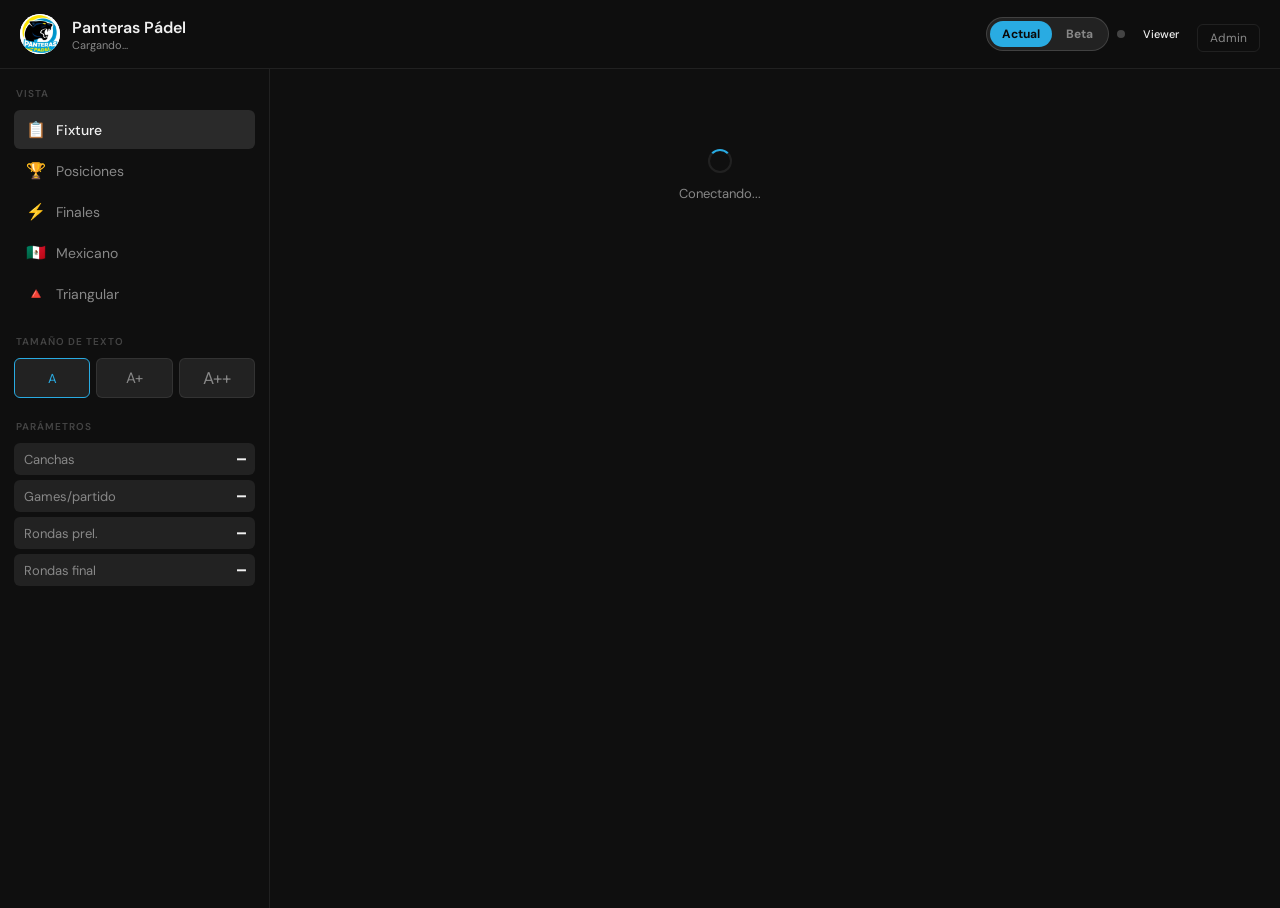
<file: static/index.html>
<!DOCTYPE html>
<html lang="es">
<head>
<meta charset="UTF-8">
<meta name="viewport" content="width=device-width, initial-scale=1.0, maximum-scale=1.0">
<title>Panteras Pádel 🐆</title>
<link rel="icon" type="image/png" href="/static/panteras.png">
<link rel="apple-touch-icon" href="/static/panteras.png">
<link rel="preconnect" href="https://fonts.googleapis.com">
<link href="https://fonts.googleapis.com/css2?family=DM+Sans:wght@300;400;500;600&family=DM+Mono:wght@400;500&display=swap" rel="stylesheet">
<link rel="stylesheet" href="/static/main.css?v=20261117">
</head>
<body>

<div class="mob-overlay" id="overlay" onclick="closeSidebar()"></div>

<!-- ── Header ── -->
<header class="hdr">
  <button class="mob-menu" onclick="toggleSidebar()">☰</button>
  <div class="hdr-logo" style="width:40px;height:40px">
    <img src="/static/panteras.png" style="width:40px;height:40px;object-fit:contain;border-radius:50%;background:#fff" alt="Panteras">
  </div>
  <div>
    <div class="hdr-name" id="hdr-nombre">Panteras Pádel</div>
    <div class="hdr-sub"  id="hdr-sub">Cargando...</div>
  </div>
  <div class="hdr-right">
    <nav class="ver-switch" aria-label="Versión de la app">
      <a class="ver-op" href="/" data-ver="actual" aria-current="page">Actual</a>
      <a class="ver-op" href="/beta" data-ver="beta" title="Probar la nueva versión del fixture">Beta</a>
    </nav>
    <div class="ws-dot" id="ws-dot" title="Conexión en tiempo real"></div>
    <span class="role-badge" id="role-badge">Viewer</span>
    <button class="btn-ghost" style="padding:5px 12px;font-size:12px" onclick="showLogin()">Admin</button>
  </div>
</header>

<div class="layout">

  <!-- ── Sidebar ── -->
  <aside class="sidebar" id="sidebar">
    <div class="s-sec">
      <div class="s-lbl">Vista</div>
      <button class="nav-btn active" id="nav-fixture" onclick="setFixtureView('todas')">
        <span class="nav-icon">📋</span> Fixture
      </button>
      <div id="submenu-canchas" style="margin-left:12px;margin-top:2px;display:flex;flex-direction:column;gap:2px"></div>
      <button class="nav-btn" id="nav-posiciones" onclick="setTab('posiciones')">
        <span class="nav-icon">🏆</span> Posiciones
      </button>
      <button class="nav-btn" id="nav-finales" onclick="setTab('finales')">
        <span class="nav-icon">⚡</span> Finales
      </button>
      <button class="nav-btn" id="nav-mexicano" onclick="setTab('mexicano')">
        <span class="nav-icon">🇲🇽</span> Mexicano
      </button>
      <button class="nav-btn" id="nav-triangular" onclick="setTab('triangular')">
        <span class="nav-icon">🔺</span> Triangular
      </button>
      <button class="nav-btn" id="nav-torneo" onclick="setTab('torneo')" style="display:none">
        <span class="nav-icon">🏆</span> Torneo
      </button>
    </div>

    <div class="s-sec" id="sidebar-admin" style="display:none">
      <div class="s-lbl">Admin</div>
      <button class="nav-btn" id="nav-config"    onclick="setTab('config')">
        <span class="nav-icon">⚙️</span> Configuración
      </button>
      <button class="nav-btn" id="nav-jugadores" onclick="setTab('jugadores')">
        <span class="nav-icon">👥</span> Jugadores
      </button>

      <!-- Modos visibles -->
      <div style="margin-top:8px;padding:8px 10px;background:var(--surf2);border-radius:var(--rsm)">
        <div style="font-size:10px;font-weight:600;color:var(--txt3);letter-spacing:.08em;text-transform:uppercase;margin-bottom:8px">
          Modos visibles
        </div>
        <label style="display:flex;align-items:center;gap:8px;font-size:13px;color:var(--txt2);cursor:pointer;margin-bottom:6px">
          <input type="checkbox" id="toggle-mexicano"   onchange="toggleModo('mexicano',this.checked)"   style="accent-color:#29ABE2">
          Mexicano
        </label>
        <label style="display:flex;align-items:center;gap:8px;font-size:13px;color:var(--txt2);cursor:pointer">
          <input type="checkbox" id="toggle-triangular" onchange="toggleModo('triangular',this.checked)" style="accent-color:#29ABE2">
          Triangular
        </label>
      </div>

      <div style="margin-top:10px;display:flex;flex-direction:column;gap:6px">
        <button class="btn-sec" id="btn-keepalive" onclick="toggleKeepAlive()"
          style="display:flex;align-items:center;gap:8px;justify-content:center">
          <span id="ka-dot" style="width:8px;height:8px;border-radius:50%;background:var(--txt3);flex-shrink:0"></span>
          <span id="ka-label">Mantener activo</span>
        </button>
        <button class="btn-danger" onclick="confirmReset()">🗑 Nuevo torneo</button>
      </div>
    </div>

    <!-- Tamaño de texto (cada usuario, por dispositivo) -->
    <div class="s-sec">
      <div class="s-lbl">Tamaño de texto</div>
      <div style="display:flex;gap:6px">
        <button class="btn-sec fz-btn" style="flex:1;margin-top:0;font-size:13px" onclick="setFontSize(0)">A</button>
        <button class="btn-sec fz-btn" style="flex:1;margin-top:0;font-size:15px" onclick="setFontSize(1)">A+</button>
        <button class="btn-sec fz-btn" style="flex:1;margin-top:0;font-size:17px" onclick="setFontSize(2)">A++</button>
      </div>
    </div>

    <!-- Parámetros -->
    <div class="s-sec" id="params-display">
      <div class="s-lbl">Parámetros</div>
      <div class="param-row"><span class="param-lbl">Canchas</span>      <span id="p-canchas"  class="pts-val" style="font-size:14px">—</span></div>
      <div class="param-row"><span class="param-lbl">Games/partido</span><span id="p-games"    class="pts-val" style="font-size:14px">—</span></div>
      <div class="param-row"><span class="param-lbl">Rondas prel.</span> <span id="p-rondas"   class="pts-val" style="font-size:14px">—</span></div>
      <div class="param-row"><span class="param-lbl">Rondas final</span> <span id="p-rondas-f" class="pts-val" style="font-size:14px">—</span></div>
    </div>

    <div class="s-sec">
      <div class="hint-box" id="hint-tiempo" style="display:none"></div>
    </div>
  </aside>

  <!-- ── Contenido principal ── -->
  <main class="main" id="main-content">
    <div class="empty">
      <div class="spinner"></div>
      <div style="margin-top:12px;font-size:13px;color:var(--txt2)">Conectando...</div>
    </div>
  </main>

</div>

<!-- ── Login modal ── -->
<div id="login-wrap" style="display:none;position:fixed;inset:0;z-index:300;
  background:rgba(0,0,0,.7);align-items:center;justify-content:center">
  <div class="login-card">
    <div class="login-title">🔐 Acceso admin</div>
    <div class="login-sub">Ingresá la contraseña para editar</div>
    <input class="login-in" type="password" id="login-pass" placeholder="Contraseña"
      onkeydown="if(event.key==='Enter')doLogin()">
    <button class="btn-main" onclick="doLogin()">Entrar</button>
    <div class="login-err" id="login-err"></div>
    <br>
    <button class="btn-ghost" onclick="hideLogin()">Cancelar</button>
  </div>
</div>

<!-- ── Scripts (orden importa: app primero, luego los módulos) ── -->
<script src="/static/js/app.js?v=20261117b"></script>
<script src="/static/js/americano.js?v=20261117b"></script>
<script src="/static/js/mexicano.js?v=20261117b"></script>
<script src="/static/js/triangular.js?v=20261102"></script>
<script src="/static/js/torneo.js?v=20261102"></script>
<script src="/static/js/beta.js?v=20261117"></script>

</body>
</html>
</file>
<file: static/main.css>
:root {
  --bg:#0f0f0f; --surf:#1a1a1a; --surf2:#222; --surf3:#2a2a2a;
  --brd:rgba(255,255,255,0.08); --brd2:rgba(255,255,255,0.14);
  --txt:#f0f0f0; --txt2:#888; --txt3:#444;
  --green:#29ABE2; --green-d:rgba(41,171,226,0.15);
  --blue:#0a84ff;  --blue-d:rgba(10,132,255,0.12);
  --amber:#FFD700; --amber-d:rgba(255,215,0,0.15);
  --red:#ff453a;   --red-d:rgba(255,69,58,0.12);
  --r:10px; --rsm:6px;
}
*{box-sizing:border-box;margin:0;padding:0}
body{font-family:'DM Sans',sans-serif;background:var(--bg);color:var(--txt);min-height:100vh;font-size:15px}
button{font-family:'DM Sans',sans-serif;cursor:pointer}
input{font-family:'DM Sans',sans-serif}

/* ── Header ── */
.hdr{display:flex;align-items:center;gap:12px;padding:14px 20px;border-bottom:1px solid var(--brd);
  position:sticky;top:0;background:rgba(15,15,15,.94);backdrop-filter:blur(14px);z-index:100}
.hdr-logo{width:34px;height:34px;background:transparent;border-radius:9px;
  display:flex;align-items:center;justify-content:center;font-size:16px;flex-shrink:0}
.hdr-name{font-size:16px;font-weight:600}
.hdr-sub{font-size:11px;color:var(--txt2)}
.hdr-right{margin-left:auto;display:flex;align-items:center;gap:8px}
.role-badge{font-size:11px;padding:3px 10px;border-radius:20px;font-weight:500}
.role-admin{background:rgba(41,171,226,.15);color:#29ABE2}
.role-viewer{background:var(--surf2);color:var(--txt2)}
.ver-switch{display:flex;gap:2px;padding:3px;border-radius:20px;background:var(--surf2);border:1px solid var(--brd2)}
.ver-op{font-size:12px;font-weight:700;padding:5px 12px;border-radius:16px;text-decoration:none;white-space:nowrap;
  color:var(--txt2);transition:background .15s,color .15s}
.ver-op:hover{color:var(--txt)}
.ver-op[aria-current="page"]{background:#29ABE2;color:#0a0a0a}
.ver-op[data-ver="beta"][aria-current="page"]{background:#FFD700}
.ws-dot{width:8px;height:8px;border-radius:50%;background:var(--txt3);flex-shrink:0}
.ws-dot.ok{background:#29ABE2}

/* ── Layout ── */
.layout{display:flex;min-height:calc(100vh - 61px)}
.sidebar{width:270px;min-width:270px;border-right:1px solid var(--brd);padding:18px 14px;
  overflow-y:auto;position:sticky;top:61px;height:calc(100vh - 61px)}
.main{flex:1;padding:20px;overflow-y:auto;max-width:900px}

/* ── Sidebar ── */
.s-lbl{font-size:10px;font-weight:600;letter-spacing:.1em;color:var(--txt3);
  text-transform:uppercase;margin-bottom:10px;padding-left:2px}
.s-sec{margin-bottom:22px}
.nav-btn{width:100%;text-align:left;padding:9px 12px;background:transparent;
  border:none;border-radius:var(--rsm);color:var(--txt2);font-size:14px;
  display:flex;align-items:center;gap:10px;transition:all .15s;margin-bottom:2px}
.nav-btn:hover{background:var(--surf2);color:var(--txt)}
.nav-btn.active{background:var(--surf3);color:var(--txt);font-weight:500}
.nav-icon{font-size:16px;width:20px;text-align:center}
.param-row{display:flex;align-items:center;justify-content:space-between;
  padding:7px 10px;background:var(--surf2);border-radius:var(--rsm);margin-bottom:5px}
.param-lbl{font-size:13px;color:var(--txt2)}
.p-in{width:58px;background:var(--surf3);border:1px solid var(--brd2);border-radius:5px;
  color:var(--txt);font-family:'DM Mono',monospace;font-size:13px;font-weight:500;
  text-align:center;padding:4px;outline:none}
.p-in:focus{border-color:#29ABE2}
.hint-box{background:rgba(41,171,226,.1);border:1px solid rgba(41,171,226,.25);
  border-radius:var(--rsm);padding:10px 12px;font-size:12px;color:#29ABE2;margin-top:8px;line-height:1.6}
.sug-op{display:flex;align-items:center;gap:10px;width:100%;margin-top:5px;padding:7px 10px;
  background:var(--surf2);border:1px solid var(--brd);border-radius:var(--rsm);
  color:var(--txt2);font-size:12px;line-height:1.35;text-align:left;cursor:pointer}
.sug-op:hover{border-color:var(--brd2)}
.sug-op strong{color:var(--txt)}
.sug-op.activa{background:rgba(41,171,226,.16);border-color:#29ABE2}
.sug-op.fuera .sug-txt{opacity:.6}
.sug-n{flex:0 0 26px;font-family:'DM Mono',monospace;font-size:16px;font-weight:500;color:var(--txt);text-align:center}
.sug-txt{flex:1;min-width:0}
.sug-tags{flex:0 0 auto;display:flex;flex-direction:column;align-items:flex-end;gap:3px}
.sug-tags:empty{display:none}
.sug-tag{padding:2px 7px;border-radius:10px;background:var(--amber);color:#000;font-size:10px;font-weight:700;white-space:nowrap}
.sug-tag.todos{background:var(--green)}
.sug-estado{margin-top:8px;font-weight:600}
.sug-estado.ok{color:var(--green)}
.sug-estado.warn{color:var(--amber)}
.sug-nota{margin-top:6px;font-size:11px;color:var(--txt2)}
.btn-main{width:100%;padding:10px;background:var(--green);border:none;border-radius:var(--r);
  color:#0a0a0a;font-size:14px;font-weight:600;margin-top:6px;transition:opacity .15s}
.btn-main:hover{opacity:.85}
.btn-sec{width:100%;padding:8px;background:var(--surf2);border:1px solid var(--brd);
  border-radius:var(--rsm);color:var(--txt2);font-size:13px;margin-top:5px;transition:all .15s}
.btn-sec:hover{background:var(--surf3);color:var(--txt)}
.btn-danger{width:100%;padding:8px;background:var(--red-d);border:1px solid rgba(255,69,58,.2);
  border-radius:var(--rsm);color:var(--red);font-size:13px;margin-top:5px}

/* ── Cards ── */
.card{background:var(--surf);border:1px solid var(--brd);border-radius:var(--r);
  overflow:hidden;margin-bottom:12px}
.card-hdr{padding:11px 16px;border-bottom:1px solid var(--brd);
  display:flex;align-items:center;justify-content:space-between;gap:8px}
.card-title{font-size:13px;font-weight:600}
.badge{font-size:11px;padding:3px 9px;border-radius:20px;font-weight:500;border:1px solid transparent}

/* ── Fixture rows ── */
.partido-row{display:flex;align-items:center;gap:10px;padding:11px 16px;
  border-bottom:1px solid var(--brd);transition:background .1s}
.partido-row:last-child{border-bottom:none}
.partido-row:hover{background:var(--surf2)}
.g-pill{width:26px;height:26px;border-radius:50%;font-size:11px;font-weight:700;
  display:flex;align-items:center;justify-content:center;flex-shrink:0}
.equipos{flex:1;min-width:0}
.e-names{font-size:13px;font-weight:500;line-height:1.4}
.e-sep{color:var(--txt3);margin:0 5px;font-weight:300}
.e-vs{color:var(--txt3);margin:0 8px;font-size:12px}
.descansan{font-size:11px;color:var(--txt3);font-style:italic;margin-top:2px}
.games-wrap{display:flex;align-items:center;gap:6px;flex-shrink:0}
.g-in{width:46px;background:var(--surf3);border:1px solid var(--brd2);border-radius:var(--rsm);
  color:var(--txt);font-family:'DM Mono',monospace;font-size:16px;font-weight:600;
  text-align:center;padding:6px 4px;outline:none;transition:border-color .15s;
  -moz-appearance:textfield}
.g-in:focus{box-shadow:0 0 0 3px rgba(41,171,226,.15)}
.g-in:disabled{opacity:.4;cursor:not-allowed}
.g-in.g-error{border-color:var(--red)!important;color:var(--red);box-shadow:0 0 0 3px var(--red-d)}
.g-in::-webkit-inner-spin-button,
.g-in::-webkit-outer-spin-button{-webkit-appearance:none;margin:0}
.g-dash{color:var(--txt3);font-size:13px}
.pts-chip{font-size:10px;font-weight:600;padding:2px 6px;border-radius:4px;margin-left:4px}

/* ── Tabla de posiciones ── */
.pos-table{width:100%;border-collapse:collapse}
.pos-table th{font-size:11px;font-weight:600;color:var(--txt3);letter-spacing:.06em;
  text-transform:uppercase;padding:9px 12px;text-align:center;border-bottom:1px solid var(--brd)}
.pos-table th:nth-child(2){text-align:left}
.pos-table td{padding:10px 12px;border-bottom:1px solid var(--brd);text-align:center;font-size:13px}
.pos-table td:nth-child(2){text-align:left;font-weight:500}
.pos-table tr:last-child td{border-bottom:none}
.rk{width:26px;height:26px;border-radius:50%;display:inline-flex;align-items:center;
  justify-content:center;font-size:12px;font-weight:800;background:var(--surf3);color:#aaa}
.rk.g{background:#C9A84C;color:#000}
.rk.s{background:#29ABE2;color:#000}
.rk.b{background:#7a5c3e;color:#fff}
.pts-val{font-family:'DM Mono',monospace;font-weight:600;font-size:15px}
.dif-p{color:var(--green)} .dif-n{color:var(--red)}

/* ── Finales ── */
.copa-bar{display:flex;align-items:center;justify-content:space-between;
  padding:10px 16px;font-size:13px;font-weight:600}
.cls-chip{font-size:12px;padding:4px 10px;border-radius:20px;border:1px solid}

/* ── Admin / Jugadores ── */
.jug-row{display:flex;align-items:center;gap:6px;margin-bottom:5px}
.jug-num{font-size:11px;color:var(--txt3);min-width:18px;text-align:right;
  font-family:'DM Mono',monospace}
.jug-dot{width:8px;height:8px;border-radius:50%;flex-shrink:0}
.jug-in{flex:1;background:var(--surf2);border:1px solid transparent;
  border-radius:var(--rsm);color:var(--txt);font-size:13px;padding:6px 10px;outline:none}
.jug-in:focus{border-color:var(--brd2)}
.grp-sel{background:var(--surf2);border:1px solid var(--brd);border-radius:var(--rsm);
  color:var(--txt2);font-size:12px;padding:4px 6px;outline:none;width:52px}

/* ── Login ── */
.login-card{background:var(--surf);border:1px solid var(--brd);border-radius:var(--r);
  padding:32px;width:320px;text-align:center}
.login-title{font-size:18px;font-weight:600;margin-bottom:6px}
.login-sub{font-size:13px;color:var(--txt2);margin-bottom:24px}
.login-in{width:100%;background:var(--surf2);border:1px solid var(--brd2);
  border-radius:var(--rsm);color:var(--txt);font-size:15px;
  padding:10px 14px;outline:none;margin-bottom:10px;text-align:center}
.login-in:focus{border-color:#29ABE2}
.login-err{font-size:12px;color:var(--red);margin-top:6px;min-height:16px}
.btn-ghost{background:transparent;border:1px solid var(--brd);border-radius:var(--rsm);
  color:var(--txt2);font-size:13px;padding:7px 16px;margin-top:8px}

/* ── Vacío / Loading ── */
.empty{text-align:center;padding:60px 20px;color:var(--txt3)}
.empty-ico{font-size:40px;margin-bottom:10px}
.spinner{width:24px;height:24px;border:2px solid var(--brd);border-top-color:#29ABE2;
  border-radius:50%;animation:spin .7s linear infinite;margin:0 auto}
@keyframes spin{to{transform:rotate(360deg)}}

/* ── Toast ── */
.toast{position:fixed;bottom:24px;left:50%;transform:translateX(-50%);
  background:var(--surf3);border:1px solid var(--brd2);border-radius:var(--r);
  padding:10px 20px;font-size:13px;font-weight:500;z-index:999;
  animation:fade-in .2s ease;pointer-events:none}
@keyframes fade-in{from{opacity:0;transform:translateX(-50%) translateY(8px)}}

/* ── Mobile ── */
@media(max-width:700px){
  .sidebar{display:none;position:fixed;left:0;top:0;height:100vh;z-index:200;
    background:var(--bg);width:280px}
  .sidebar.open{display:block}
  .mob-overlay{display:none;position:fixed;inset:0;background:rgba(0,0,0,.6);z-index:199}
  .mob-overlay.show{display:block}
  .main{padding:14px}
  .mob-menu{display:flex!important}
  .e-names{font-size:12px}
  .partido-row{padding:9px 12px;gap:8px}
  .hdr{padding:12px 14px;gap:8px}
  .hdr > div:nth-of-type(2){flex:1;min-width:0}
  .hdr-name,.hdr-sub{white-space:nowrap;overflow:hidden;text-overflow:ellipsis}
  .hdr-name{font-size:14px}
  .hdr-logo,.hdr-right,.mob-menu{flex:none}
  .hdr-right{gap:6px}
  .hdr-right .btn-ghost{width:min-content;padding:5px 8px!important}
  .hdr .mob-menu{margin-right:0}
  .role-badge{display:none}
  .ver-op{font-size:11px;padding:5px 9px}
}
.mob-menu{display:none;align-items:center;justify-content:center;
  width:34px;height:34px;background:var(--surf2);border:1px solid var(--brd);
  border-radius:var(--rsm);color:var(--txt);font-size:18px;margin-right:4px}

/* ── Tamaño de texto ── */
.fz-btn.active { border-color: #29ABE2; color: #29ABE2; }
</file>
